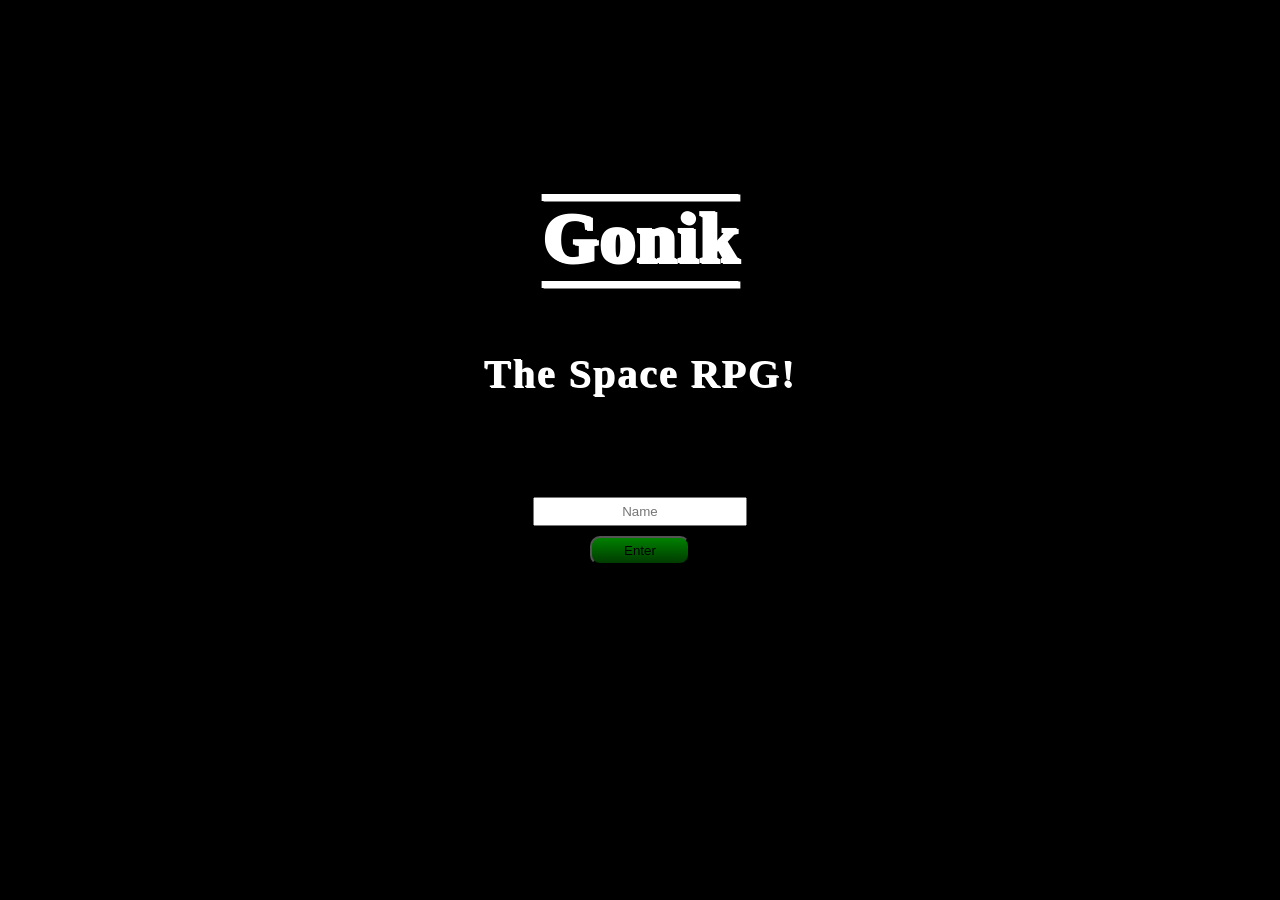
<file: index.html>
<!DOCTYPE html>
<html lang="en">

<head>
    <meta charset="UTF-8">
    <meta name="viewport" content="width=device-width, initial-scale=1.0">
    <link rel="stylesheet" href="styles.css">
    <meta name="theme-color" content="black">
    <link rel="stylesheet" href="https://fonts.googleapis.com/css?family=Tangerine">
    <link rel="icon" href="https://cdn.vectorstock.com/i/preview-1x/56/53/pixel-planet-concept-vector-42795653.jpg"
        type="image/x-icon">
</head>

<body>


    <div class="imageDesc hide"></div>
    <div class="header">
        <h1 class="bold header">Gonik</h1>
        <h2 class="header">The Space RPG!</h2>
    </div>

    <div class="nameTagBlock">
        <input class="nameTag" id="nameTagText" type="text" placeholder="Name" required maxlength="9"
            onkeypress="clickPress(event)">
        <button class="nameTag" id="nameTagSubmit" type="button">Enter</button>
    </div>
    <div class="gameFlex hide">
        <div class="game"> <!--Add/remove 'hide' to class for editing ease-->
            <div id="stats">
                <span class="stat">Firepower: <span id="powerText">20</span></span>
                <span class="stat">Health: <span id="healthText">100</span></span>
                <span class="stat">Credits: <span id="creditsText">500</span></span>
            </div>
            <div class="buttons">
                <button id="button1">
                    <span id="startButton">START</span>
                </button>
                <button id="button2" class="hide">--START--</button>
                <button id="button3" class="hide">--START--</button>
                <button id="button4" class="hide"></button>
                <button id="button5" class="hide"></button>
                <button id="button6" class="hide"></button>
            </div>
            <div class="alienStats hide">
                <span class="stat">Alien: <span id="alienNameText"></span></span>
                <span class="stat">Health: <span id="alienHealthText"></span></span>
            </div>
            <div id="text">
                Welcome <span id="player">-player-</span> to Gonik <br>(a space RPG)! <br><br> Your mission
                is
                to improve your space
                arsenal and increase your firepower so that you may close the Black Hole that threatens your galaxy.
                <br><br>You begin on
                your
                ship.<br><u><a onclick="deepSpace()">Start your journey</a></u>
            </div>
            <button id="button7" class="hide">Learn More</button>

        </div>
        <div class="gameInventory">
            <span id="inventoryTitle">Inventory</span>
            <div class="weaponContainer">
                <div id="phasersImage" class="weapon hide"></div>
                <div id="rocketsImage" class="weapon hide"></div>
            </div>
        </div>
    </div>
    <div class="spaceshipBack">
        <a class="spaceship" target="_blank" href="https://github.com/Gwillyn">
            <div></div>
        </a>
    </div>
    <script src="script.js"></script>
</body>

</html>
</file>
<file: styles.css>
* {
    margin: 0;
    padding: 0;
    transition-duration: 500ms;
    cursor: default;
    
    /* border: 1px solid white; */
}

html {
    background-color: black;
    background-image: url(https://wallpaperaccess.com/full/1145359.png);
    background-size: 500vh;
}

.bold {
    font-weight: 1000;
}

body {
    margin: 0 auto 0 auto;
}

.header {
    font-family: merriweather;
    text-align: center;
    font-size: 70px;
    margin: 40px auto 10px auto;
    letter-spacing: 2px;
    color: white;
    
    

}

.header h1 {
    text-decoration: overline underline;
    text-underline-offset: 20%;
    text-shadow: 2px 0.5px;
    margin-top: 200px;

}

.header h2 {
    font-size: 40px;
    padding-top: 30px;
    text-shadow: 1.2px 0.5px;
}

.nameTagBlock {
    display: flex;
    justify-content: center;
    flex-direction: column;
    margin-top: 100px;
    margin-bottom: 200px;

}

#nameTagText {
    width: 200px;
    text-align: center;
    margin: 0 auto 10px auto;
    padding: 5px;
    cursor: text;
}

#nameTagText:hover {
    background: grey;
}

#startButton {
    padding: 40px;
    text-shadow: 1px 0px;
}

a:hover {
    cursor: pointer;
}

#nameTagSubmit {
    width: 100px;
    margin: 0 auto 0 auto;
    padding: 5px;
    background: linear-gradient(green, rgb(0, 59, 0));
    border-radius: 10px;
    color: black;
}

#nameTagSubmit:active {
    transform: rotatey(15deg);
    transform: rotatex(30deg);
    transition-duration: 80ms;
}

.imageDesc {
    margin: 40px auto 0 auto;
    width: 600px;
    height: 300px;
    background-size: cover;
    background-repeat: no-repeat;
    border: 2px solid white;
    border-radius: 10px;
    background-image: url(https://i.pinimg.com/originals/bc/b4/3f/bcb43f3268d5c86d07234f320ad3fdd4.jpg);


}

.imageDesc:hover, #rocketsImage:hover, #phaserImage:hover {
    filter: grayscale(80%);
    transition: .3s ease-in-out;
}

.gameFlex {
    display: flex;
    flex-direction: row;
    margin-top: 20px;
}

.game {
    display: flex;
    flex-direction: column;
    width: 400px;
    height: 450px;
    margin: 0px 0 0px auto;
    border: 4px solid white;
    border-radius: 5px 0px 0px 5px;
    background-color: black;
}

.gameInventory {
    padding-top:12px;
    width: 100px;
    height: 438px;
    border: 4px solid white;
    border-left: none;
    border-radius: 0px 5px 5px 0px;
    background-color: black;
    color: white;
    text-align: center;
    margin: 0 auto 0 0;
    text-shadow: 1px 0px;
}

.weaponContainer {
    display: flex;
    flex-direction: column;
    flex-wrap: nowrap;
    margin: 10px 0 0 0;
    width: 100px;
    height: 100%;
}

.weapon {
    width: 60px;
    align-self: center;
    height: 60px;
    border: 2px solid white;
    border-radius: 10px;
    margin-top: 5px;
    margin-bottom: 10px;
}

#phasersImage {
    background-image: url('images/Phasers.png');
    background-size: contain;
}

#rocketsImage {
    background-image: url('images/Missiles.png');
    background-size: contain;
}

#inventoryTitle {
    font-size: 20px;
    border-radius: 10px;
    padding: 4px;
    border: 1px solid white;
}

.alienStats {
    display: flex;
    justify-content: center;
    gap: 5px;
    margin-bottom: 10px;
    text-shadow: 1px 0px;
    
}

.alienStats span {
    color: green;
    border-color: green;
    
}

#stats {
    color: white;
    text-align: center;
    height: 50px;
    font-size: 20px;
    padding-top: 25px;
    text-shadow: 1px 0px;
}

.stat {
    border-radius: 10px;
    padding: 7px;
    border: 1px solid white;
}

#stats span:hover, #inventoryTitle:hover {
    background-color: grey;
    cursor: default;
}

.buttons {
    margin: 0 auto 0 auto;
    padding-bottom: 10px;
    
}

.buttons button,
#button7 {
    cursor: pointer;
    padding: 7px 7px;
    border: 1px solid rgb(255, 255, 255);
    background: linear-gradient(#b6b6b6, rgb(105, 105, 105));
    border-radius: 10px;
    color: black;
}

.buttons button:hover,
#button7:hover {
    background: grey;

}

.buttons button:active,
#button7:active {
    transform: rotatey(15deg);
    transform: rotatex(30deg);
    transition-duration: 80ms;
}

#text {
    color: white;
    padding: 30px 10px;
    text-align: center;
    text-wrap: balance;
    font-size: 20px;
    line-height: 25px;
    border-top: 4px solid white;
    background-size: cover;
    background-repeat: no-repeat;
}

#borderText {
    border: 1px solid white;
    padding: 5px;
}

#title {
    font-size: 40px;
    text-decoration: underline overline;
    text-underline-offset: 20%;
}

#button7 {
    width: 100px;
    margin: 0 auto 0 auto;
}

.hide {
    display: none;
}

/*Area for space-ship to fly around*/
.spaceshipBack {
    display: flex;
    height: 100px;
    align-items: center;
    flex-wrap: nowrap;
    overflow: hidden;
}

.spaceship {
    height: 50px;
    width: 50px;
    background-image: url(https://preview.redd.it/yct20hubfk061.png?auto=webp&s=32226b397578b664ed794b64938ce40adf3298fe);
    background-size: cover;
    transform: rotate(30deg);
    margin-left: 5%;
    animation-name: fly-forward;
    animation-duration: 7s;
    animation-iteration-count: infinite;
}

.spaceship:hover {
    cursor: pointer;

}

/*Animation for the space-ship*/
@keyframes fly-forward {
    20% {
        margin-bottom: 10px;
    }

    40% {
        margin-left: 90%;

    }

    75% {
        transform: rotate(-30deg);
        margin-bottom: -60px;

    }
}

@media screen and (min-width: 1500px) {
    #header {
        font-size: 70px;
    }
}

@media screen and (max-width: 600px) {
    .imageDesc {
        width: 400px;
        height: 180px;
    }

    .gameInventory {
        width: 400px;
        height: 100px;
        position: initial;
        margin: 0 auto 0 auto;
        border: 4px solid white;
        border-radius: 5px;
        background-color: black;
        color: white;
        text-align: center;
        margin-top: 5px;

    }

    .game {
        margin: 0px auto 0px auto;
        border-radius: 5px;
    }

    .gameFlex {
        flex-direction: column;
        margin-top: 5px;
    }

    #inventoryTitle {
        font-size: 20px;
        text-decoration: underline;
    }
    .weaponContainer {
        flex-direction: row;
        margin: -10px auto 0 auto;
        width: 100%;
    }
    .weapon {
        margin-left: 10px;
    }
}
</file>
